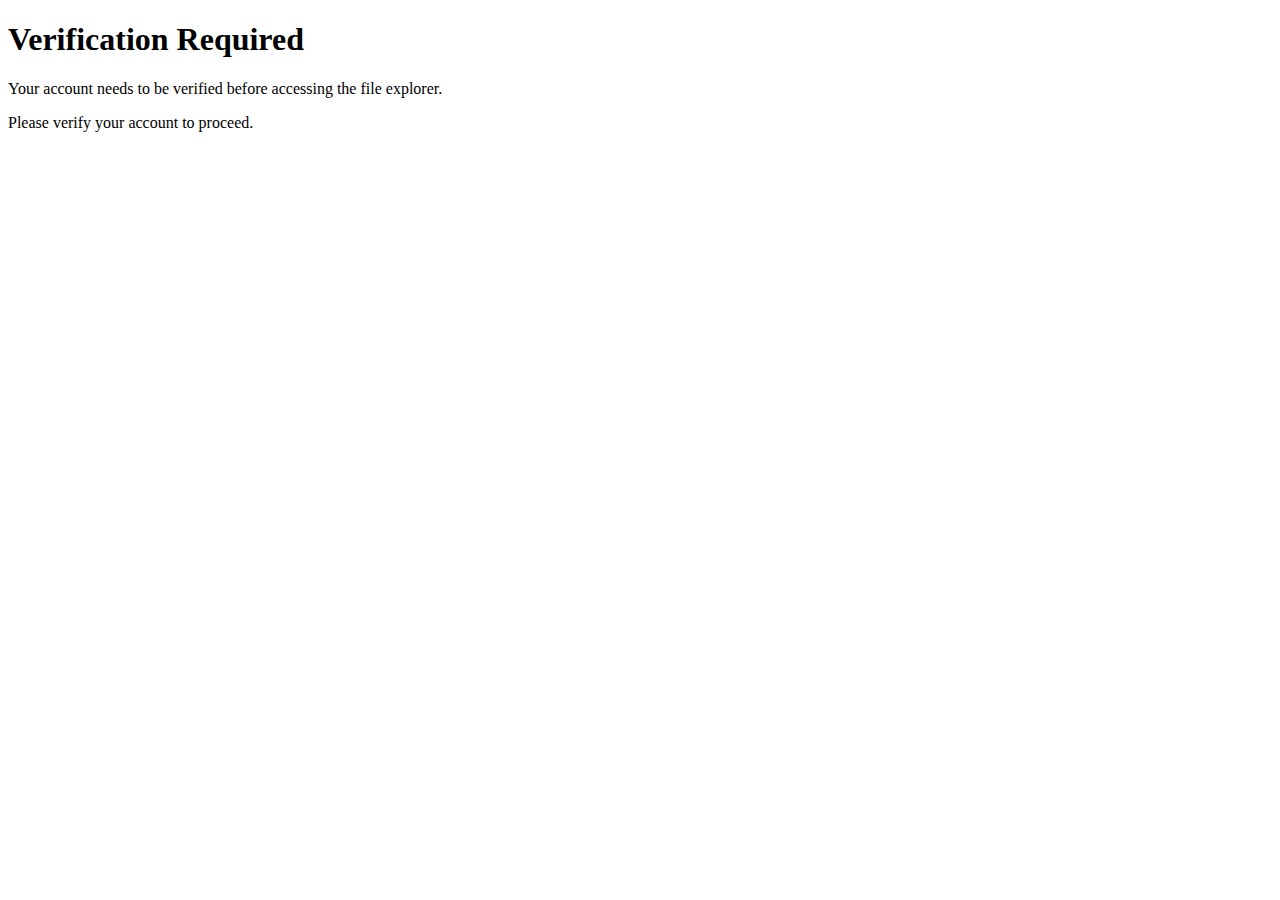
<file: project/file_manager/templates/file_manager/verification_required.html>
<!DOCTYPE html>
<html lang="en">
<head>
    <meta charset="UTF-8">
    <meta name="viewport" content="width=device-width, initial-scale=1.0">
    <title>Verification Required</title>
</head>
<body>
    <h1>Verification Required</h1>
    <p>Your account needs to be verified before accessing the file explorer.</p>
    <p>Please verify your account to proceed.</p>
</body>
</html>
</file>
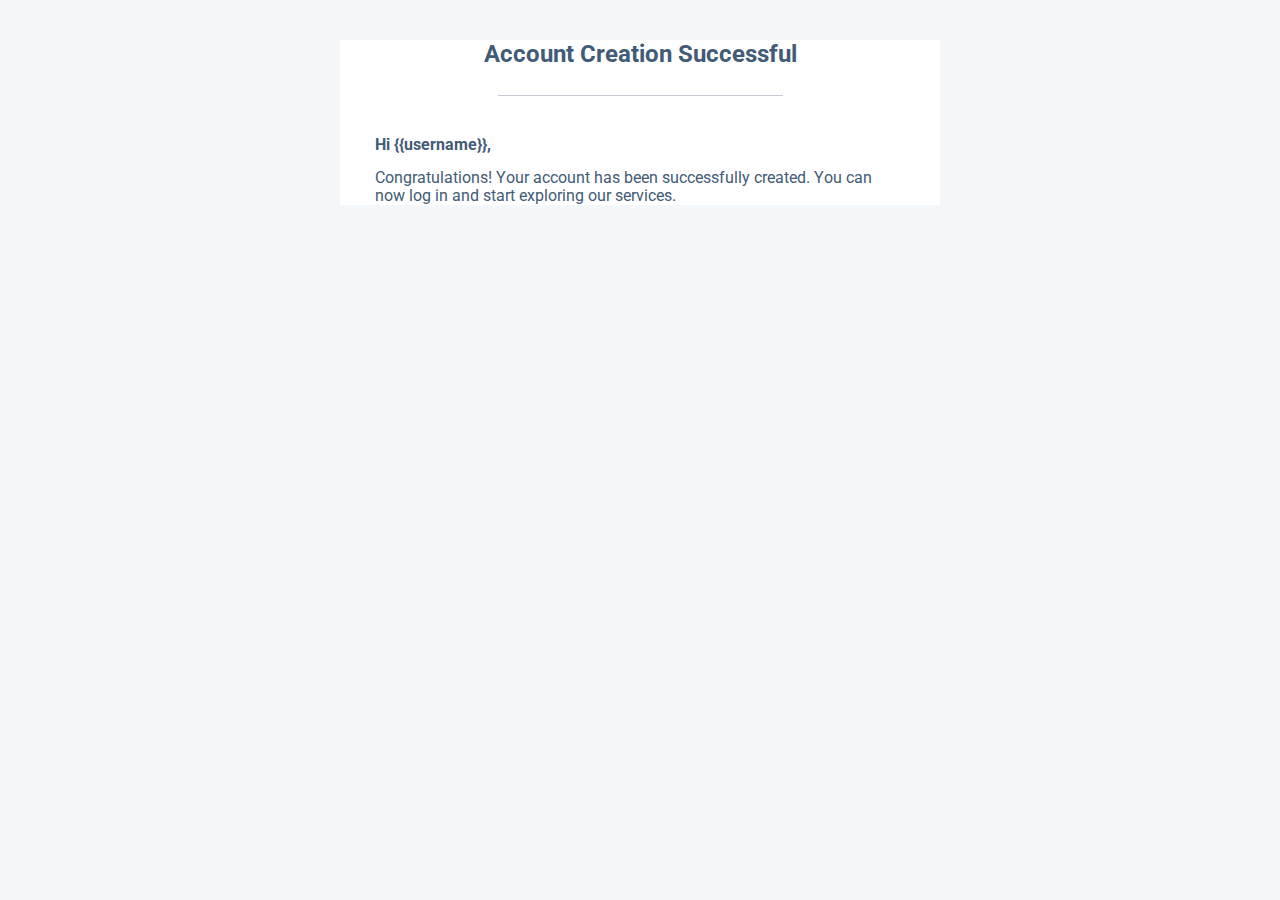
<file: project/user/templates/user/Email2.html>
<!DOCTYPE html>
<html lang="en" dir="ltr">
<head>
    <meta charset="utf-8">
    <title></title>
    <style>
        @import url('https://fonts.googleapis.com/css?family=Roboto:400,100,300,500,700,900');
    </style>
</head>
<body style="background: #f5f8fa;font-family: 'Roboto', sans-serif;">
<div style="width: 90%;max-width:600px;margin: 20px auto;background: #ffffff;">
    <section style="margin: 0 15px;color:#425b76;">
        <h2 style="margin: 40px 0 27px 0;text-align: center;">Account Creation Successful</h2>
        <hr style="border:0;border-top: 1px solid rgba(66,91,118,0.3);max-width: 50%">
        <p style="font-size:15.5px;font-weight: bold;margin:40px 20px 15px 20px;">Hi {{username}},</p>
        <p style="font-size:15.5px;margin:0 20px;">Congratulations! Your account has been successfully created. You can now log in and start exploring our services.</p>
    </section>
</div>
</body>
</html>
</file>
